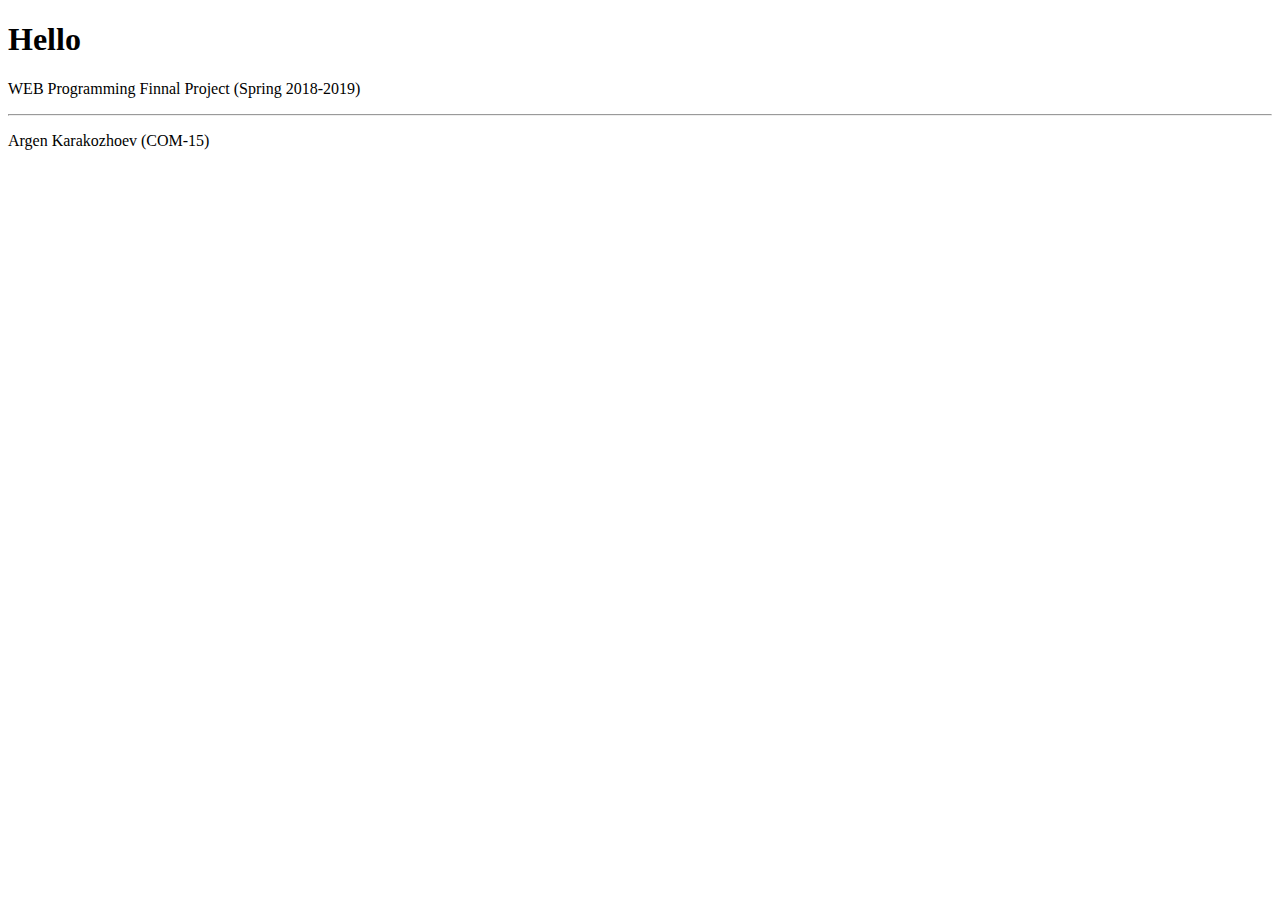
<file: target/classes/templates/index.html>
<!DOCTYPE html>
<html xmlns="http://www.w3.org/1999/xhtml"
      xmlns:th="http://www.thymeleaf.org"
      lang="en">
<head>
    <!--/*/ <th:block th:include="fragments/head :: head"></th:block> /*/-->
    <title>Todo App</title>
</head>

<body>

<header>
    <!--/*/ <th:block th:include="fragments/header :: header('home')"></th:block> /*/-->
</header>

<main class="container">
    <h1 class="display-3">Hello</h1>
    <p class="lead">WEB Programming Finnal Project (Spring 2018-2019)</p>
    <hr class="my-4">
    <p>Argen Karakozhoev (COM-15)</p>
</main>

<footer class="footer">
    <!--/*/ <th:block th:include="fragments/footer :: footer"></th:block> /*/-->
</footer>

</body>
</html>
</file>
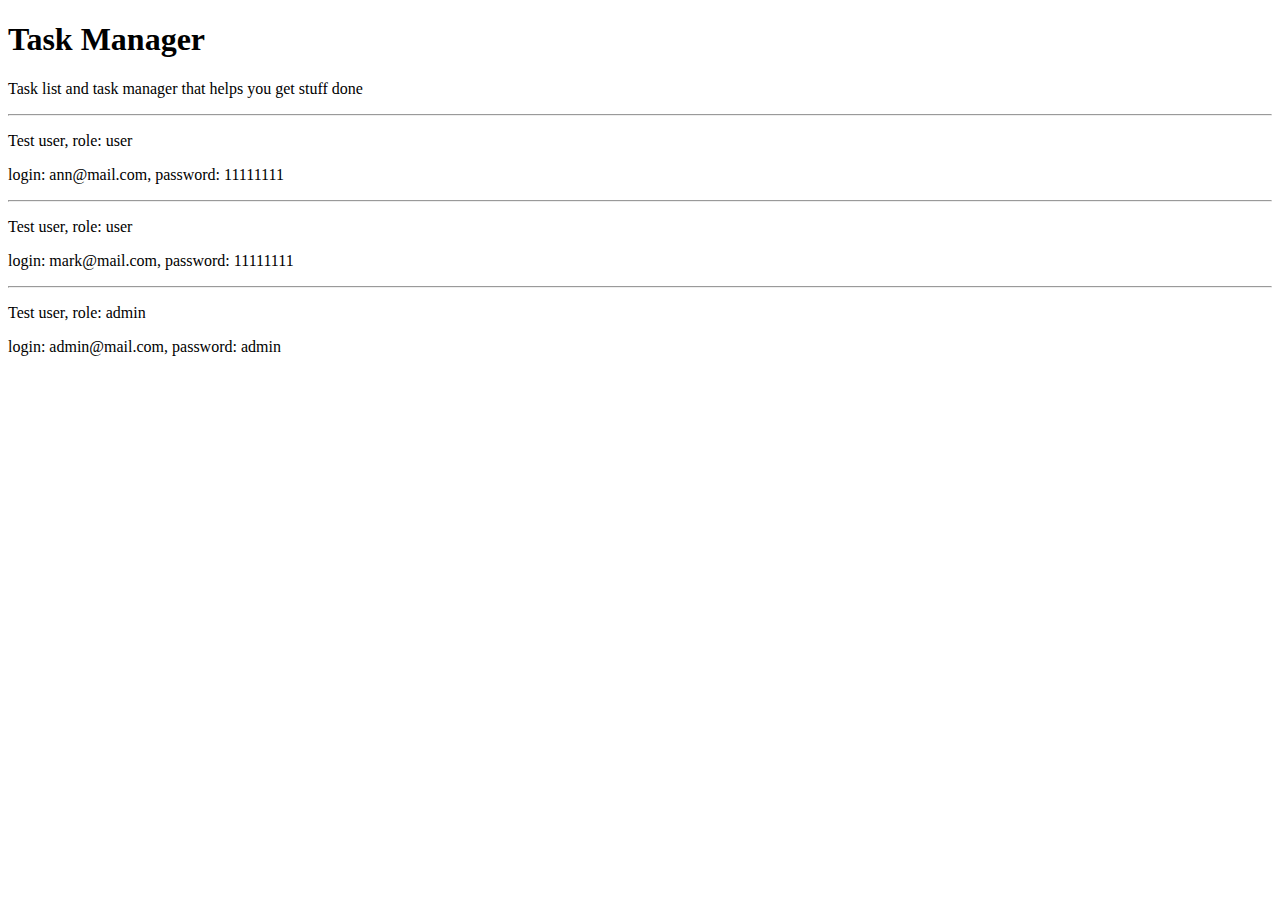
<file: target/classes/templates/views/about.html>
<!DOCTYPE html>
<html xmlns="http://www.w3.org/1999/xhtml"
      xmlns:th="http://www.thymeleaf.org"
      lang="en">
<head>
    <!--/*/ <th:block th:include="fragments/head :: head"></th:block> /*/-->
    <title>About</title>
</head>

<body>

<header>
    <!--/*/ <th:block th:include="fragments/header :: header('about')"></th:block> /*/-->
</header>

<main class="container">
    <h1 class="display-3">Task Manager</h1>
    <p class="lead">Task list and task manager that helps you get stuff done</p>
    <hr class="my-4">
    <p>Test user, role: user
    <p>login: ann@mail.com, password: 11111111</p>
    <hr class="my-4">
    <p>Test user, role: user
    <p>login: mark@mail.com, password: 11111111</p>
    <hr class="my-4">
    <p>Test user, role: admin
    <p>login: admin@mail.com, password: admin</p>
</main>

<footer class="footer">
    <!--/*/ <th:block th:include="fragments/footer :: footer"></th:block> /*/-->
</footer>

</body>
</html>
</file>
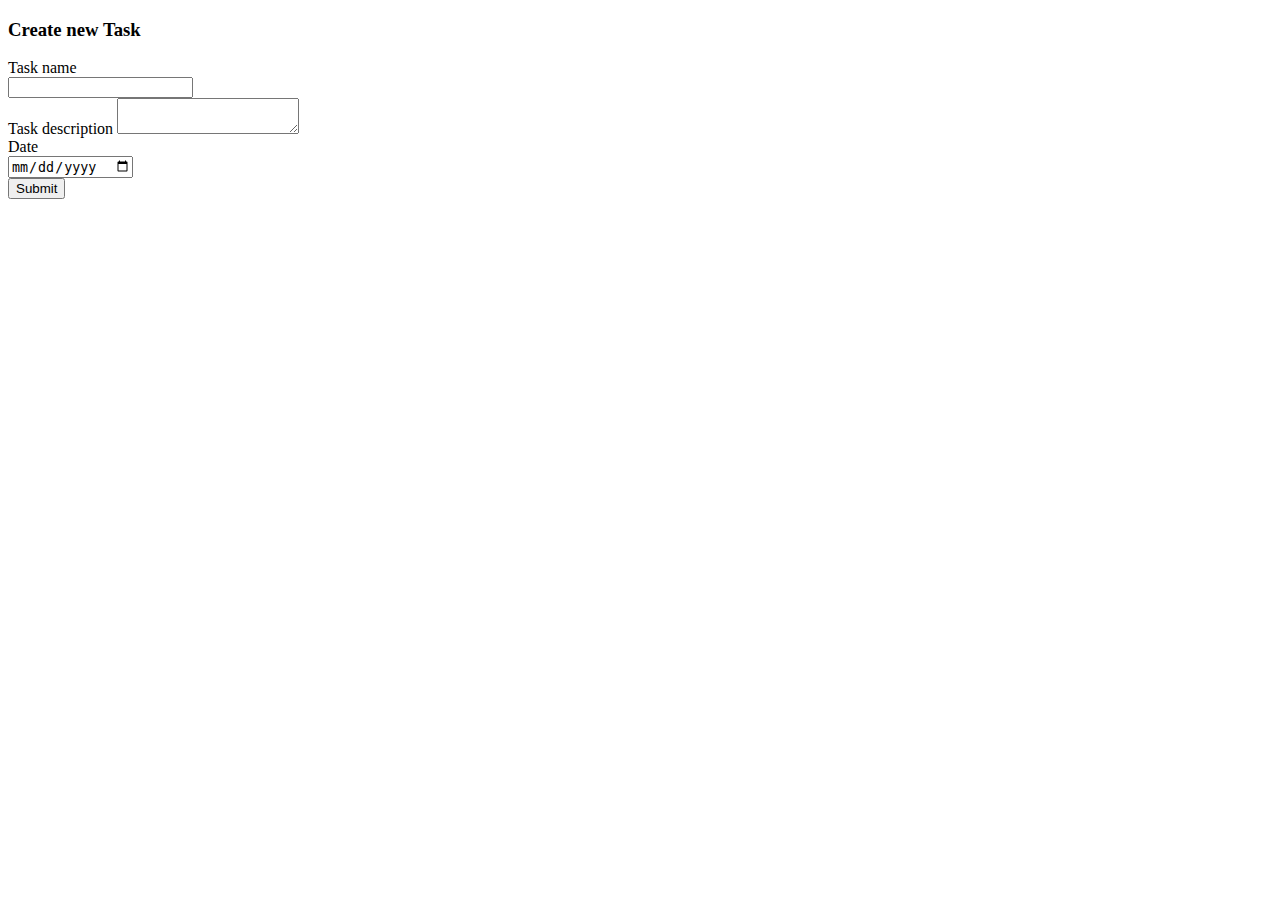
<file: target/classes/templates/views/emptyTaskForm.html>
<!DOCTYPE html>
<html xmlns="http://www.w3.org/1999/xhtml"
      xmlns:th="http://www.thymeleaf.org"
      lang="en">
<head>
    <!--/*/ <th:block th:include="fragments/head :: head"></th:block> /*/-->
    <title>Create New Task</title>
</head>

<body>

<header>
    <!--/*/ <th:block th:include="fragments/header :: header('create-new-task')"></th:block> /*/-->
</header>

<main class="container">
    <div class="card mb-3">

        <h3 class="card-header">Create new Task</h3>

        <div class="card card-body">
            <form th:action="@{/task/create}" th:object="${task}" method="post">
                <input type="hidden" th:field="*{creator}"/>
                <input type="hidden" th:field="*{owner}"/>

                <div class="form-group">
                    <label for="name" class="form-control-label">Task name</label>
                    <div class="input-group mb-3">
                        <div class="input-group-prepend">
                            <span class="input-group-text"><i class="fas fa-pen"></i></span>
                        </div>
                        <input type="text" class="form-control"
                               th:field="*{name}" id="name"/>
                    </div>
                    <div class="text text-danger"
                         th:if="${#fields.hasErrors('name')}" th:errors="*{name}"></div>
                </div>

                <!--description-->
                <div class="form-group">
                    <label for="description" class="form-control-label">Task description</label>
                    <textarea class="form-control"
                              th:field="*{description}" id="description">  </textarea>
                    <div class="text text-danger"
                         th:if="${#fields.hasErrors('description')}" th:errors="*{description}"></div>
                </div>

                <!--date-->
                <div class="form-group">
                    <label for="date" class="form-control-label">Date</label>
                    <div class="input-group mb-3">
                        <div class="input-group-prepend">
                            <span class="input-group-text"><i class="far fa-calendar-alt"></i></span>
                        </div>
                        <input type="date" class="form-control"
                               th:attr="value=${#dates.format(#dates.createNow(), 'yyyy-MM-dd')},
                                    min=${#dates.format(#dates.createNow(), 'yyyy-MM-dd')}"
                               th:field="*{date}" id="date"/>
                    </div>

                    <div class="text text-danger"
                         th:if="${#fields.hasErrors('date')}" th:errors="*{date}">

                    </div>
                </div>

                <input type="submit" value="Submit" class="btn btn-primary"/>
            </form>
        </div>
    </div>
</main>


<footer class="footer">
    <!--/*/ <th:block th:include="fragments/footer :: footer"></th:block> /*/-->
</footer>

</body>
</html>
</file>
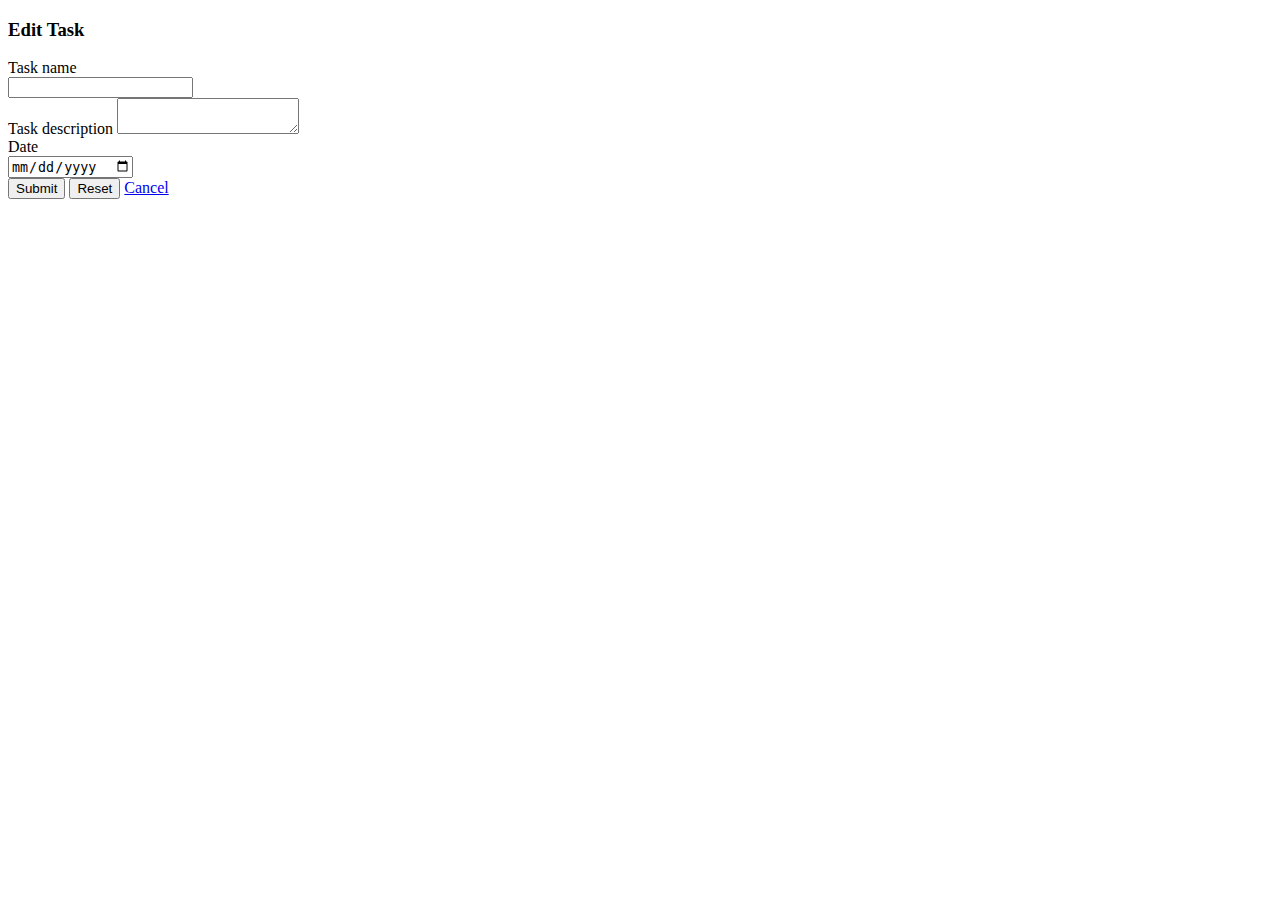
<file: target/classes/templates/views/filledTaskForm.html>
<!DOCTYPE html>
<html xmlns="http://www.w3.org/1999/xhtml"
      xmlns:th="http://www.thymeleaf.org"
      lang="en">
<head>
    <!--/*/ <th:block th:include="fragments/head :: head"></th:block> /*/-->
    <title>Edit Task</title>
</head>

<body>

<header>
    <!--/*/ <th:block th:include="fragments/header :: header('create-new-task')"></th:block> /*/-->
</header>

<main class="container">
    <div class="card mb-3">

        <h3 class="card-header">Edit Task</h3>

        <div class="card card-body">

            <form th:action="@{'/task/edit/'+ ${task.id}}" th:object="${task}" method="post">
                <input type="hidden" th:field="*{id}"/>

                <!--name-->
                <div class="form-group">
                    <label for="name" class="form-control-label">Task name</label>
                    <div class="input-group mb-3">
                        <div class="input-group-prepend">
                            <span class="input-group-text"><i class="fas fa-pen"></i></span>
                        </div>
                        <input type="text" class="form-control"
                               th:field="*{name}" id="name"/>
                    </div>
                    <div class="text text-danger"
                         th:if="${#fields.hasErrors('name')}" th:errors="*{name}">

                    </div>
                </div>

                <!--description-->
                <div class="form-group">
                    <label for="description" class="form-control-label">Task description</label>
                    <textarea class="form-control"
                              th:field="*{description}" id="description">  </textarea>
                    <div class="text text-danger"
                         th:if="${#fields.hasErrors('description')}" th:errors="*{description}">

                    </div>
                </div>

                <!--date-->
                <div class="form-group">
                    <label for="date" class="form-control-label">Date</label>
                    <div class="input-group mb-3">
                        <div class="input-group-prepend">
                            <span class="input-group-text"><i class="far fa-calendar-alt"></i></span>
                        </div>
                        <input type="date" class="form-control"
                               th:attr="value=${#dates.format(#dates.createNow(), 'yyyy-MM-dd')},
                                    min=${#dates.format(#dates.createNow(), 'yyyy-MM-dd')}"
                               th:field="*{date}" id="date"/>
                    </div>
                    <div class="text text-danger"
                         th:if="${#fields.hasErrors('date')}" th:errors="*{date}">

                    </div>
                </div>

                <input type="submit" value="Submit" class="btn btn-primary"/>
                <button type="reset" class="btn btn-outline-primary pull-right ml-3">Reset</button>
                <a href="/tasks" type="reset" class="btn btn-outline-primary pull-right ml-3">Cancel</a>
            </form>
        </div>
    </div>
</main>


<footer class="footer">
    <!--/*/ <th:block th:include="fragments/footer :: footer"></th:block> /*/-->
</footer>

</body>
</html>
</file>
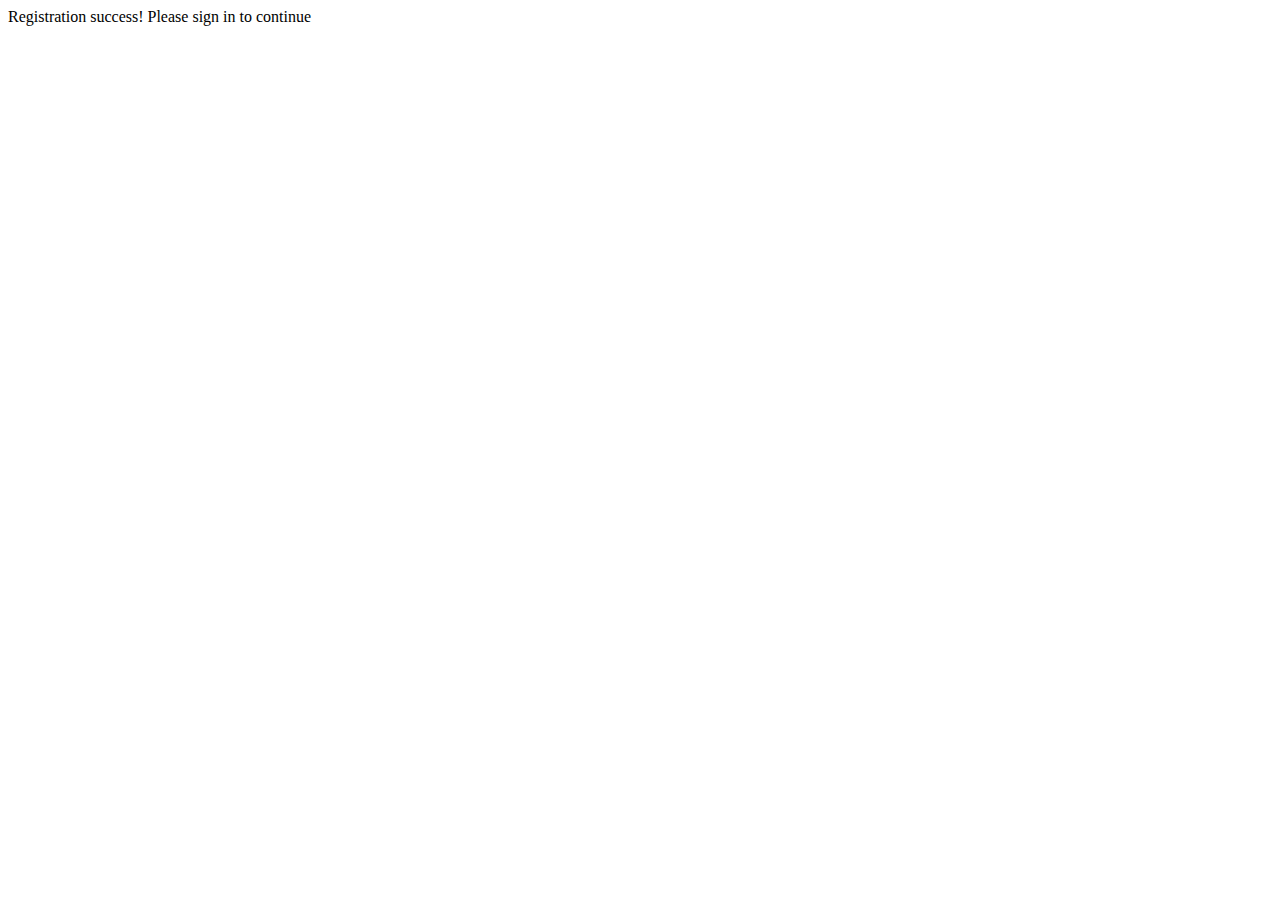
<file: target/classes/templates/views/success.html>
<!DOCTYPE html>
<html xmlns="http://www.w3.org/1999/xhtml"
      xmlns:th="http://www.thymeleaf.org"
      lang="en">
<head>
    <!--/*/ <th:block th:include="fragments/head :: head"></th:block> /*/-->
    <title>Register - Success</title>
</head>

<body>

<header>
    <!--/*/ <th:block th:include="fragments/header :: header('register')"></th:block> /*/-->
</header>

<main class="container">
    <div class="alert alert-success">
        Registration success! Please sign in to continue
    </div>
</main>

<footer class="footer">
    <!--/*/ <th:block th:include="fragments/footer :: footer"></th:block> /*/-->
</footer>

</body>
</html>
</file>
